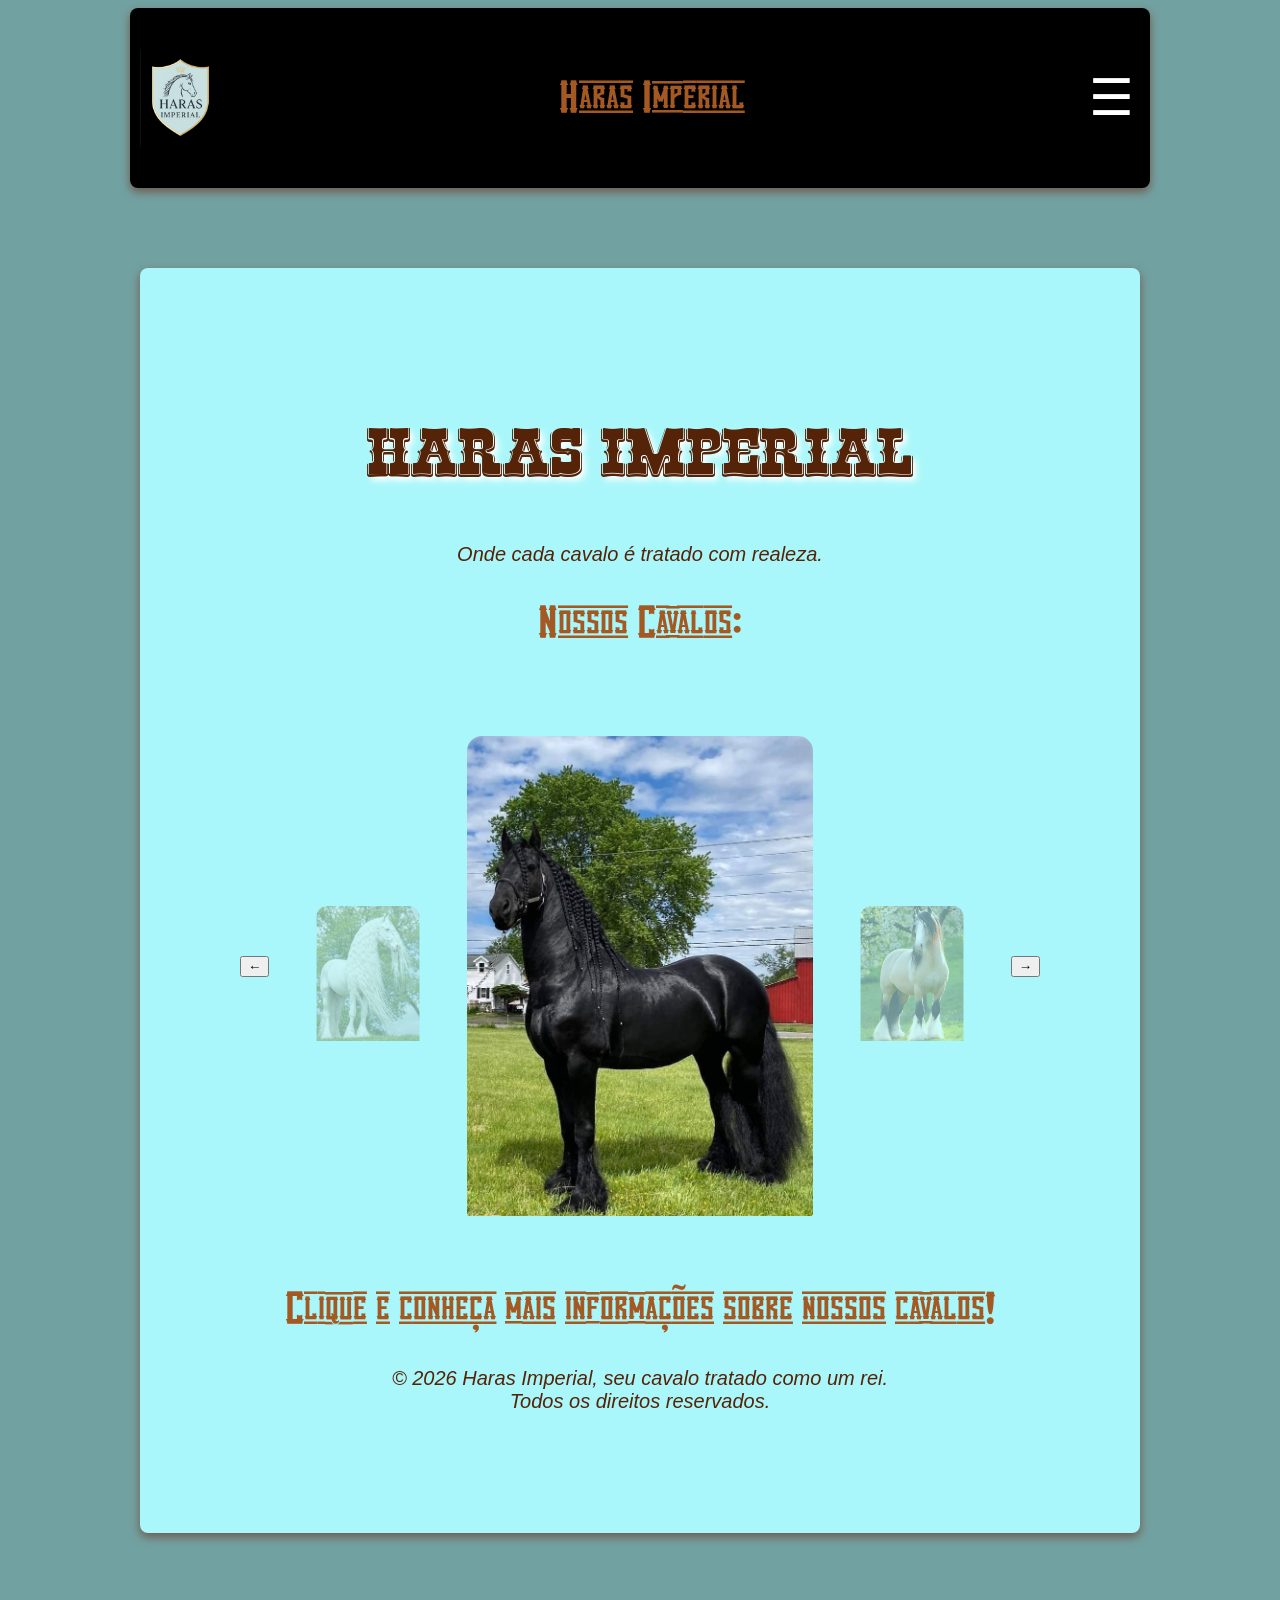
<file: Cavalos.html>
<!DOCTYPE html>
<html lang="pt-BR">

<head>
    <meta charset="UTF-8">
    <meta name="viewport" content="width=device-width, initial-scale=1.0">
    <title>Haras Imperial - Nossos cavalos e potros</title>
    <link rel="stylesheet" href="/style.css">
</head>

<body>

<header>
    <img src="/imagens/logo.png" alt="Logo">
    <h2>Haras Imperial</h2>
    <button id="menu-btn">☰</button>
</header>

<div id="overlay"></div>

<nav id="menu">

    <a href="index.html">Início</a>
    <a href="Cavalos.html">Cavalos</a>
    <a href="Favoritos.html">Favoritos</a>
    <a href="Contato.html">Contato</a>

    <button id="fechar">X</button>
</nav>

    <div class="box">
        <h1>Haras Imperial</h1>
        <h3>Onde cada cavalo é tratado com realeza.</h3>

        <h2>Nossos Cavalos:</h2> <br> <br>
        
        <section class="carrossel">

        <button id="anterior">←</button>

        <div id="cavaloEsquerda" class="cavalo-lateral"></div>

        <div id="cavaloAtual" class="cavalo-destaque"></div>

        <div id="cavaloDireita" class="cavalo-lateral"></div>

        <button id="proximo">→</button>

        </section>
        
        <br> <br>

        <h2>Clique e conheça mais informações sobre nossos cavalos!</h2>

        <h3>&copy; 2026 Haras Imperial, seu cavalo tratado como um rei. <br> Todos os direitos reservados.</h3>

    </div>

    <div id="infoCavalo" class="info-cavalo">

    <button id="fecharInfo">X</button>

    <img id="infoImagem">

    <h2 id="infoNome"></h2>

    <p id="infoIdade"></p>
    <p id="infoRaca"></p>
    <p id="infoPelagem"></p>
    <p id="infoDescricao"></p>
    <p id="infoCriador"></p>

    <button id="favoritar">♡ Favoritar</button>

</div>
    
    <script src="scriptcavalos.js"></script>
</body>



</html>
</file>
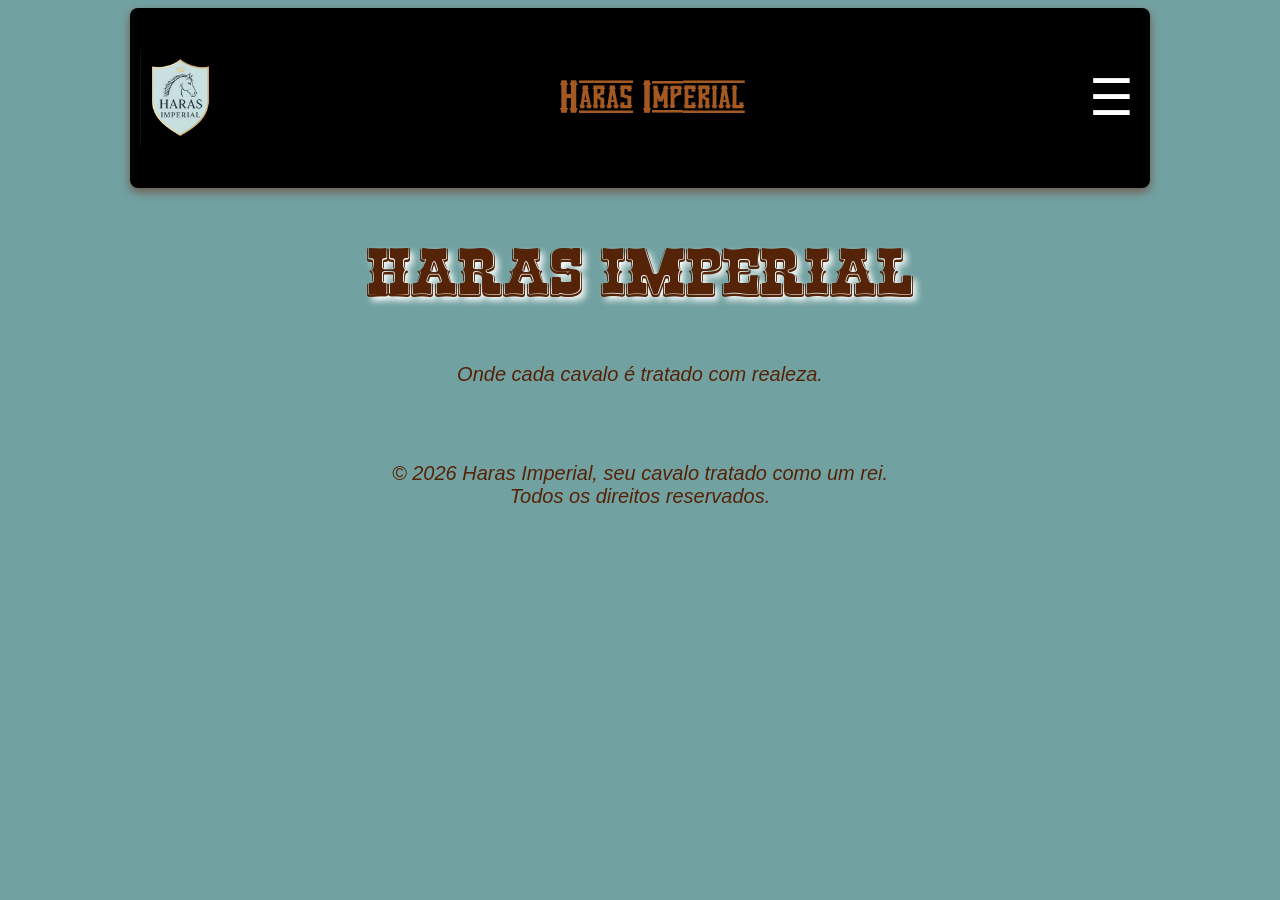
<file: Contato.html>
<!DOCTYPE html>
<html lang="pt-BR">

<head>
    <meta charset="UTF-8">
    <meta name="viewport" content="width=device-width, initial-scale=1.0">
    <title>Haras Imperial - Nossos cavalos e potros</title>
    <link rel="stylesheet" href="/style.css">
</head>

<body>

<header>
    <img src="/imagens/logo.png" alt="Logo">
    <h2>Haras Imperial</h2>
    <button id="menu-btn">☰</button>
</header>

<div id="overlay"></div>

<nav id="menu">

    <a href="index.html">Início</a>
    <a href="Cavalos.html">Cavalos</a>
    <a href="Favoritos.html">Favoritos</a>
    <a href="Contato.html">Contato</a>

    <button id="fechar">X</button>
</nav>

    <div>
        <h1>Haras Imperial</h1>
        <h3>Onde cada cavalo é tratado com realeza.</h3>
      
        </div>
        
        <br> <br>

        <h3>&copy; 2026 Haras Imperial, seu cavalo tratado como um rei. <br> Todos os direitos reservados.</h3>

    </div>
    
    <script src="scriptcavalos.js"></script>
</body>



</html>
</file>
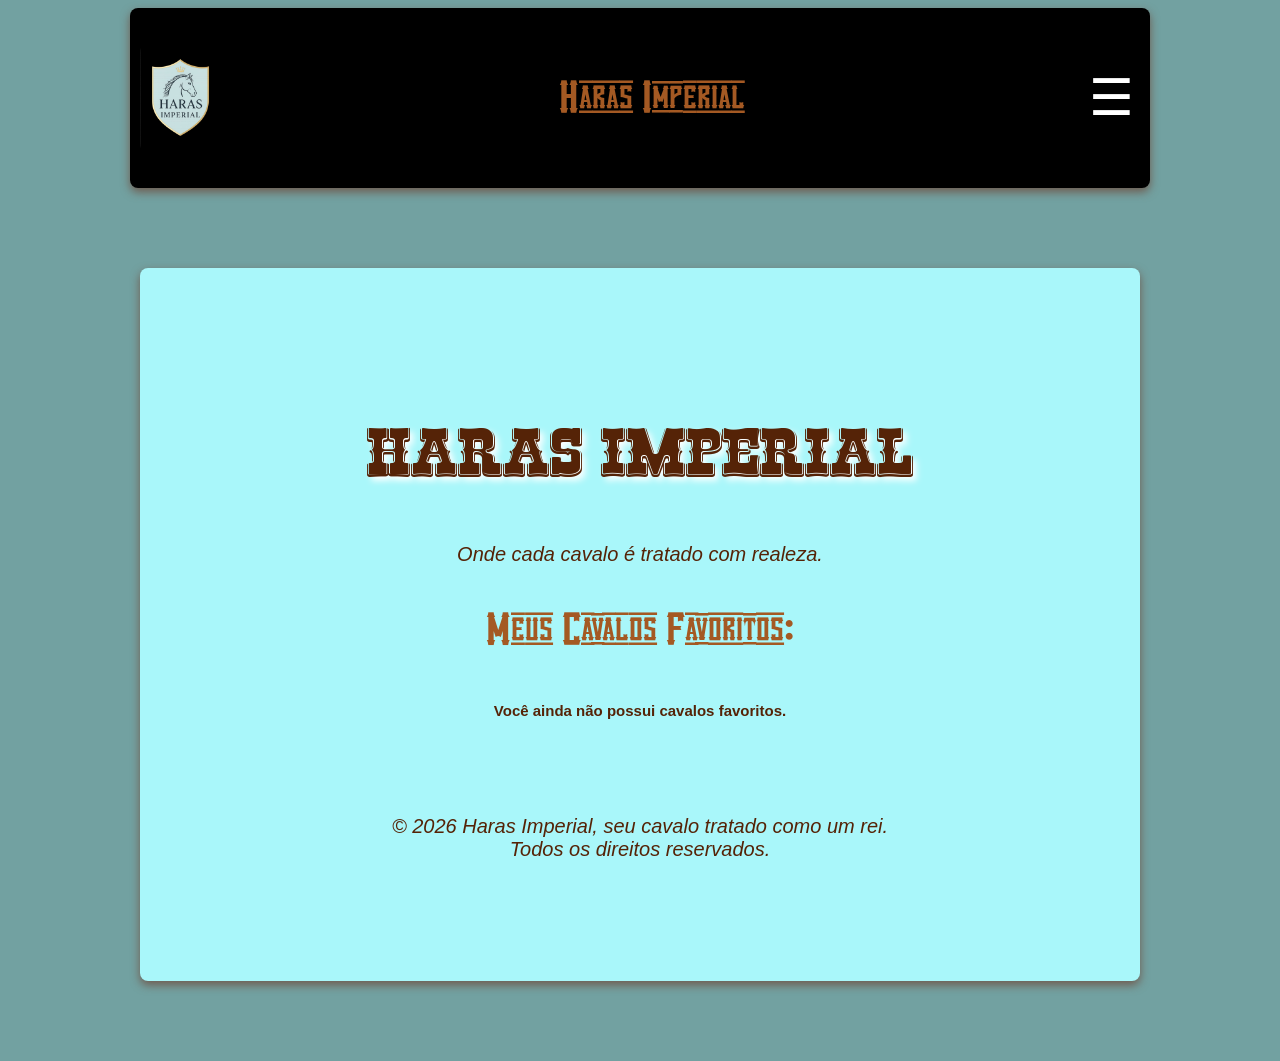
<file: Favoritos.html>
<!DOCTYPE html>
<html lang="pt-BR">

<head>
    <meta charset="UTF-8">
    <meta name="viewport" content="width=device-width, initial-scale=1.0">
    <title>Haras Imperial - Nossos cavalos e potros</title>
    <link rel="stylesheet" href="style.css">
</head>

<body>

<header>
    <img src="imagens/logo.png" alt="Logo">
    <h2>Haras Imperial</h2>
    <button id="menu-btn">☰</button>
</header>

<div id="overlay"></div>

<nav id="menu">

    <a href="index.html">Início</a>
    <a href="Cavalos.html">Cavalos</a>
    <a href="Favoritos.html">Favoritos</a>
    <a href="Contato.html">Contato</a>

    <button id="fechar">X</button>
</nav>

    <div class="box">
        <h1>Haras Imperial</h1>
        <h3>Onde cada cavalo é tratado com realeza.</h3>

        <div class="pagina-favoritos">

        <h2>Meus Cavalos Favoritos: </h2>

        <div id="listaFavoritos"></div>

        <p style="text-align: center; font-weight: bold;" id="semFavoritos">
            Você ainda não possui cavalos favoritos.
        </p>

        </div>
        
        <br> <br>

        <h3>&copy; 2026 Haras Imperial, seu cavalo tratado como um rei. <br> Todos os direitos reservados.</h3>

    </div>
    
    <script src="scriptfavoritos.js"></script>
    <script src="scriptcavalos.js"></script>
</body>



</html>
</file>
<file: style.css>
/* Importa uma fonte personalizada chamada "Vanilla" */
@font-face{
    font-family: Vanilla;
    src: url("fontes/Vanilla Whale.otf");
}
/* Importa uma fonte personalizada chamada "Rio Grande" */
@font-face {
    font-family: Rio Grande;
    src: url(fontes/RioGrande.ttf);
}


/* Estilo geral da página */
body{
    font-family: Verdana, Geneva, Tahoma, sans-serif; /* Fonte padrão */
    color: #552307; /* Cor do texto */
    background-color: #72a1a1; /* Cor de fundo da página */
}

/* Configuração padrão para as divs principais */
.box{
    width: 80%; /* Ocupa 80% da largura da tela */
    max-width: 800px; /* Limita a largura máxima */
    margin: 80px auto; /* Centraliza a div e adiciona margem superior/inferior */
    background-color: #a9f7fa; /* Cor de fundo */
    box-shadow: 0px 4px 10px #6f5a4e; /* Sombra ao redor da div */
    padding: 100px; /* Espaçamento interno */
    border-radius: 8px; /* Cantos arredondados */
    justify-content: center; /* Centraliza conteúdo (funciona apenas com display:flex) */
}

/* Título principal */
h1{
    font-size: 70px;
    text-shadow: 4px 4px 6px #ffffff; /* Sombra no texto */
    text-align: center;
    font-weight: normal;
    font-family: Rio Grande; /* Usa a fonte personalizada */
}

/* Subtítulo */
h2{
    font-size: 40px;
    font-family: Vanilla; /* Usa a fonte personalizada */
    color: #a45923;
    text-align: center;
    font-weight: normal;
}

/* Título de terceiro nível */
h3{
    font-size: 20px;
    font-style: italic;
    text-align: center;
    font-weight: normal;
}

/* Parágrafos */
p{
    font-size: 15px;
    text-align: justify; /* Justifica o texto */
}

/* Configuração geral das imagens */
img{
    width: 100%;
    height: 350px;
    border-radius:15px;
    margin: 20px 0;
}

/* Cabeçalho da página */
header{
    background-color: #000;
    color: white;
    width: 80%; /* Ocupa 80% da largura da tela */
    max-width: 1000px; /* Limita a largura máxima */
    margin: auto; /* Centraliza a div e adiciona margem superior/inferior */
    box-shadow: 0px 4px 10px #6f5a4e; /* Sombra ao redor do header */
    padding: 10px; /* Espaçamento interno */
    border-radius: 8px; /* Cantos arredondados */

    display: flex; /* Organiza os elementos lado a lado */
    justify-content: space-between; /* Espaço entre os elementos */
    align-items: center; /* Alinha verticalmente */
}

/* Logo do cabeçalho */
header img{
    width: 80px;
    height: auto;
}

/* Botão que abre o menu */
header button{
    font-size: 50px;
    background-color: transparent;
    border: none;
    color: white;
    cursor: pointer; /* Mostra a mãozinha ao passar o mouse */
}

/* Menu lateral */
#menu{
    position: fixed; /* Fica fixo na tela */

    top: 0;
    right: -250px; /* Inicialmente escondido */

    width: 250px;
    height: 100vh; /* Altura igual à tela inteira */

    background-color: #e8f3f5;
    transition: 2s; /* Tempo da animação */
    z-index: 1000; /* Fica acima dos outros elementos */
    padding-top: 70px;
}

/* Links do menu */
#menu a{
    display: block;
    padding: 20px;
    text-decoration: none; /* Remove sublinhado */
    color: #444;
    font-size: 22px;
    transition: 2s;
}

/* Quando o menu recebe a classe "ativo", aparece na tela */
#menu.ativo{
    right: 0;
}

/* Efeito ao passar o mouse sobre os links */
#menu a:hover{
    background: #E7D3A1;
    color: #000;
    padding-left: 80px; /* Desloca o texto para a direita */
}

/* Botão de fechar o menu */
#fechar{
    position: absolute;

    top: 15px;
    right: 20px;

    font-size: 30px;
    cursor: pointer;
}

/* Fundo escurecido atrás do menu */
#overlay{
    position: fixed;
    inset: 0;
    width: 100%;
    height: 100%;

    margin: 0;
    padding: 0;
    max-width: none;
    border-radius: 0;

    background: rgba(0, 0, 0, .5); /* Preto com transparência */
    visibility: hidden; /* Inicialmente invisível */
    transition: 2s;
    opacity: 0;
    z-index: 999; /* Fica acima de tudo, mas abaixo do menu */
}

/* Torna o overlay visível */
#overlay.ativo{
    opacity: 1;
    visibility: visible;
}

/* Pegadas que aparecem na tela */
.pegada{
    position: fixed;
    width: 20px;
    height: 20px;
    pointer-events: none; /* Não interfere em cliques */
    animation: desaparecer 2s forwards; /* Executa a animação */
    z-index: 9999;
}

/* Animação de desaparecimento das pegadas */
@keyframes desaparecer{
    0%{
        opacity: 1; /* Totalmente visível */
        transform: scale(1); /* Tamanho original */
    }
    100%{
        opacity: 0; /* Totalmente transparente */
        transform: scale(.6); /* Diminui de tamanho */
    }
}

/* Style para a section carrossel */
.carrossel {
    display: flex;
    align-items: center;
    justify-content: center;
    gap: 30px;
}

.cavalo-lateral {
    width: 200px;
    height: 200px;

    opacity: 0.45;

    transform: scale(0.75);

    transition: 0.4s;

    overflow: hidden;
}

.cavalo-destaque {
    width: 500px;
    height: 500px;

    opacity: 1;

    transform: scale(1);

    transition: 0.4s;

    overflow: hidden;

    cursor: pointer;
}

.cavalo-lateral img,
.cavalo-destaque img {
    width: 100%;
    height: 100%;

    object-fit: cover;
}

.info-cavalo {
    display: none;

    position: fixed;
    top: 50%;
    left: 50%;

    transform: translate(-50%, -50%);

    width: 500px;
    max-width: 80%;

    padding: 30px;

    background: rgb(187, 247, 255);

    border-radius: 20px;

    box-shadow: 0 10px 40px rgba(0, 0, 0, 0.4);

    z-index: 1000;

    text-align: center;
}

.info-cavalo img {
    width: 250px;
    height: 250px;

    object-fit: cover;

    border-radius: 15px;
}

.cavalo-destaque {
    cursor: pointer;
}

#fecharInfo {
    position: absolute;

    bottom: 15px;
    right: 15px;

    padding: 8px 15px;

    border-radius: 8px;

    cursor: pointer;
}

/* favoritos */

.pagina-favoritos {
    width: 90%;
    max-width: 1200px;
    margin: 40px auto;
    text-align: center;
}

#listaFavoritos {
    display: flex;
    flex-wrap: wrap;
    justify-content: center;
    gap: 30px;
}

.card-favorito {
    width: 280px;
    padding: 20px;

    background: white;

    border-radius: 20px;

    box-shadow: 0 5px 20px rgba(0, 0, 0, 0.2);

    text-align: left;
}

.card-favorito img {
    width: 100%;
    height: 220px;

    object-fit: cover;

    border-radius: 15px;
}

.card-favorito h2 {
    text-align: center;
}

.remover-favorito {
    width: 100%;

    padding: 10px;

    border: none;
    border-radius: 8px;

    cursor: pointer;
}
</file>
